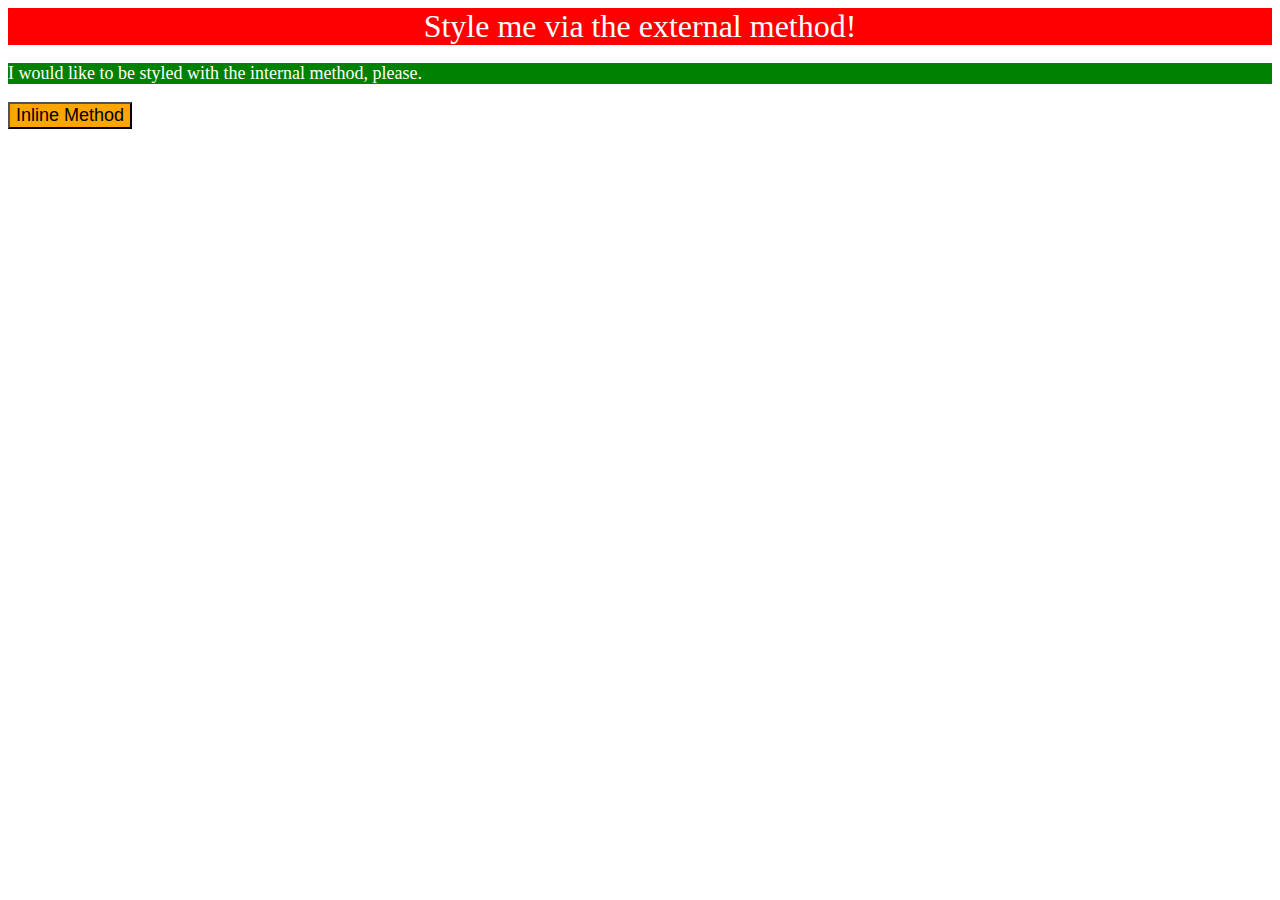
<file: foundations/01-css-methods/index.html>
<!DOCTYPE html>
<html lang="en">
  <head>
    <style>
        p{
          color:white;
          background-color: green;
          font-size: 18px;
        }
    </style>
    <meta charset="UTF-8">
    <meta http-equiv="X-UA-Compatible" content="IE=edge">
    <meta name="viewport" content="width=device-width, initial-scale=1.0">
    <title>Methods for Adding CSS</title>
    <link rel="stylesheet" href="styles.css">
  </head>
  <body>
    <div>Style me via the external method!</div>
    <p>I would like to be styled with the internal method, please.</p>
    <button style="background-color: orange; font-size: 18px;">Inline Method</button>
  </body>
</html>
</file>
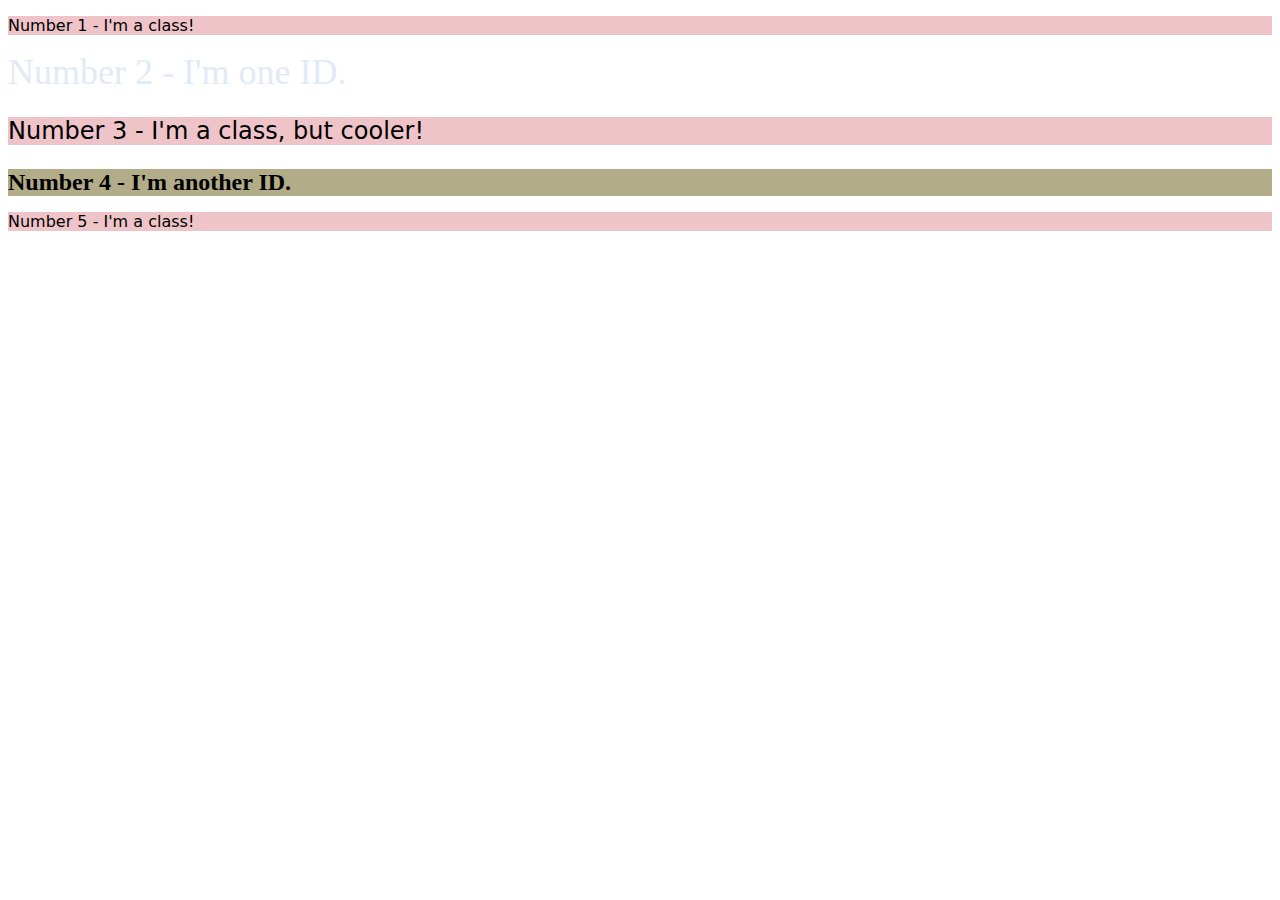
<file: foundations/02-class-id-selectors/index.html>
<!DOCTYPE html>
<html lang="en">
  <head>
    <meta charset="UTF-8">
    <meta http-equiv="X-UA-Compatible" content="IE=edge">
    <meta name="viewport" content="width=device-width, initial-scale=1.0">
    <title>Class and ID Selectors</title>
    <link rel="stylesheet" href="style.css">
  </head>
  <body>
    <p class="pinky">Number 1 - I'm a class!</p>
    <div id="bluester">Number 2 - I'm one ID.</div>
    <p class="pinky med-size">Number 3 - I'm a class, but cooler!</p>
    <div id="greengus">Number 4 - I'm another ID.</div>
    <p class="pinky">Number 5 - I'm a class!</p>
  </body>
</html>
</file>
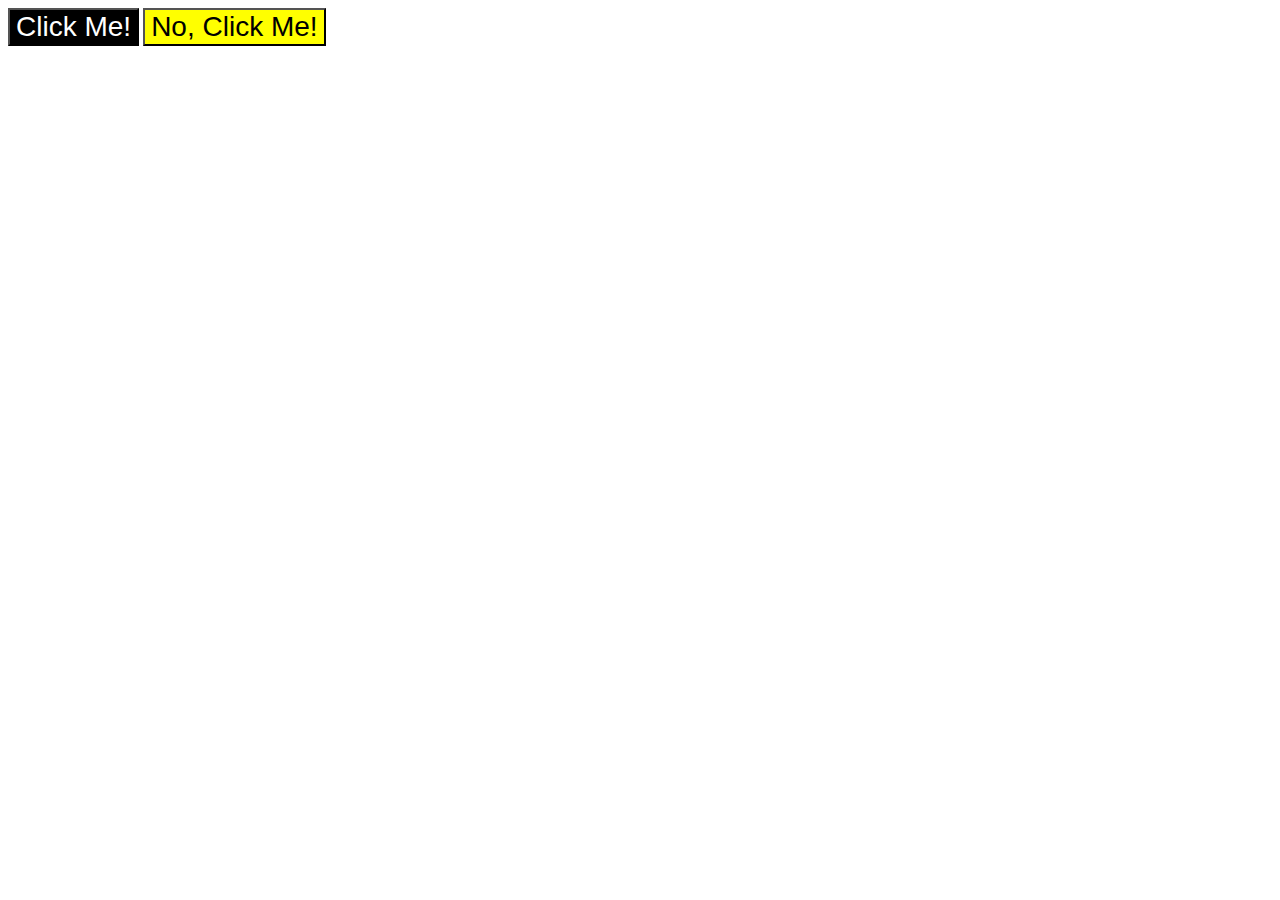
<file: foundations/03-grouping-selectors/index.html>
<!DOCTYPE html>
<html lang="en">
  <head>
    <meta charset="UTF-8">
    <meta http-equiv="X-UA-Compatible" content="IE=edge">
    <meta name="viewport" content="width=device-width, initial-scale=1.0">
    <title>Grouping Selectors</title>
    <link rel="stylesheet" href="style.css">
  </head>
  <body>
    <button class="class1">Click Me!</button>
    <button class="class2">No, Click Me!</button>
  </body>
</html>
</file>
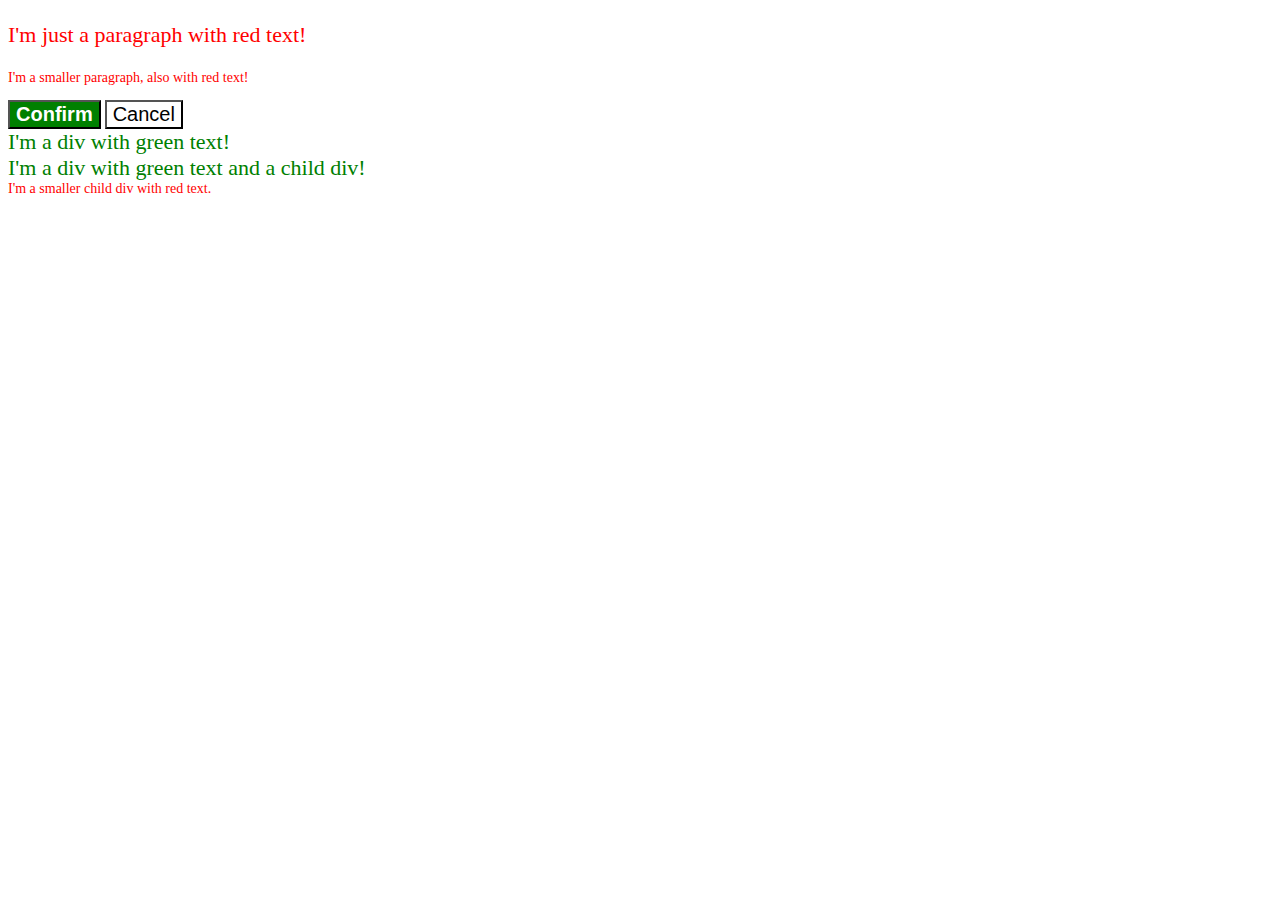
<file: foundations/06-cascade-fix/index.html>
<!DOCTYPE html>
<html lang="en">
    <head>
    <meta charset="UTF-8">
    <meta http-equiv="X-UA-Compatible" content="IE=edge">
    <meta name="viewport" content="width=device-width, initial-scale=1.0">
    <title>Fix the Cascade</title>
    <link rel="stylesheet" href="style.css">
  </head>
  <body>
    <p class="para">I'm just a paragraph with red text!</p>
    <p class="para small-para">I'm a smaller paragraph, also with red text!</p>

    <button id="confirm-button" class="button confirm">Confirm</button>
    <button id="cancel-button" class="button cancel">Cancel</button>

    <div class="text">I'm a div with green text!</div>
    <div class="text">I'm a div with green text and a child div!
      <div class="text child">I'm a smaller child div with red text.</div>
    </div>
  </body>
</html>
</file>
<file: foundations/01-css-methods/styles.css>
div{
    color:white;
    background-color: red;
    font-size: 32px;
    text-align: center;
}
</file>
<file: foundations/02-class-id-selectors/style.css>
.pinky {
    background-color: #EEC4C9;
    font-family: Verdana, DejaVu Sans, Tahoma, sans-serif;
}

.med-size {
  font-size: 24px;
}

#bluester {
  color: hsl(218.5, 57.8%, 92.9%);
  font-size: 36px;
}

#greengus {
  background-color: rgb(178, 172, 136);
  font-size: 24px;
  font-weight: bold;
}
</file>
<file: foundations/03-grouping-selectors/style.css>
.class1 {
    background-color: black;
    color: white
}

.class2 {
    background-color: yellow;
}

.class1, .class2 {
    font-size: 28px;
    font-family: "Helvetica", "Times New Roman", sans-serif;
}
</file>
<file: foundations/06-cascade-fix/style.css>
/* para and small-para classes both get
the text color red */
.para,
.small-para {
  color: hsl(0, 100%, 50%);
}

/* para class gets 22px font size */
.para {
  font-size: 22px;
}

/* small-para class gets 14px font size */
.small-para {
  font-size: 14px;
} 

/* button class gets white background,
black 20px font */
.button {
  background-color: rgb(255, 255, 255);
  color: rgb(0, 0, 0);
  font-size: 20px;
}

/* confirm class gets green background,
bold, white text */
.confirm {
  background: green;
  color: white;
  font-weight: bold;
}

/* text class which is child of div type gets
green color, 22px font */
div.text {
  color: green;
  font-size: 22px;
}

/* child class gets red color, 14px font */
.child {
  color: red;
  font-size: 14px;
}

div.text.child{
  color: red;
  font-size: 14px;
}
</file>
